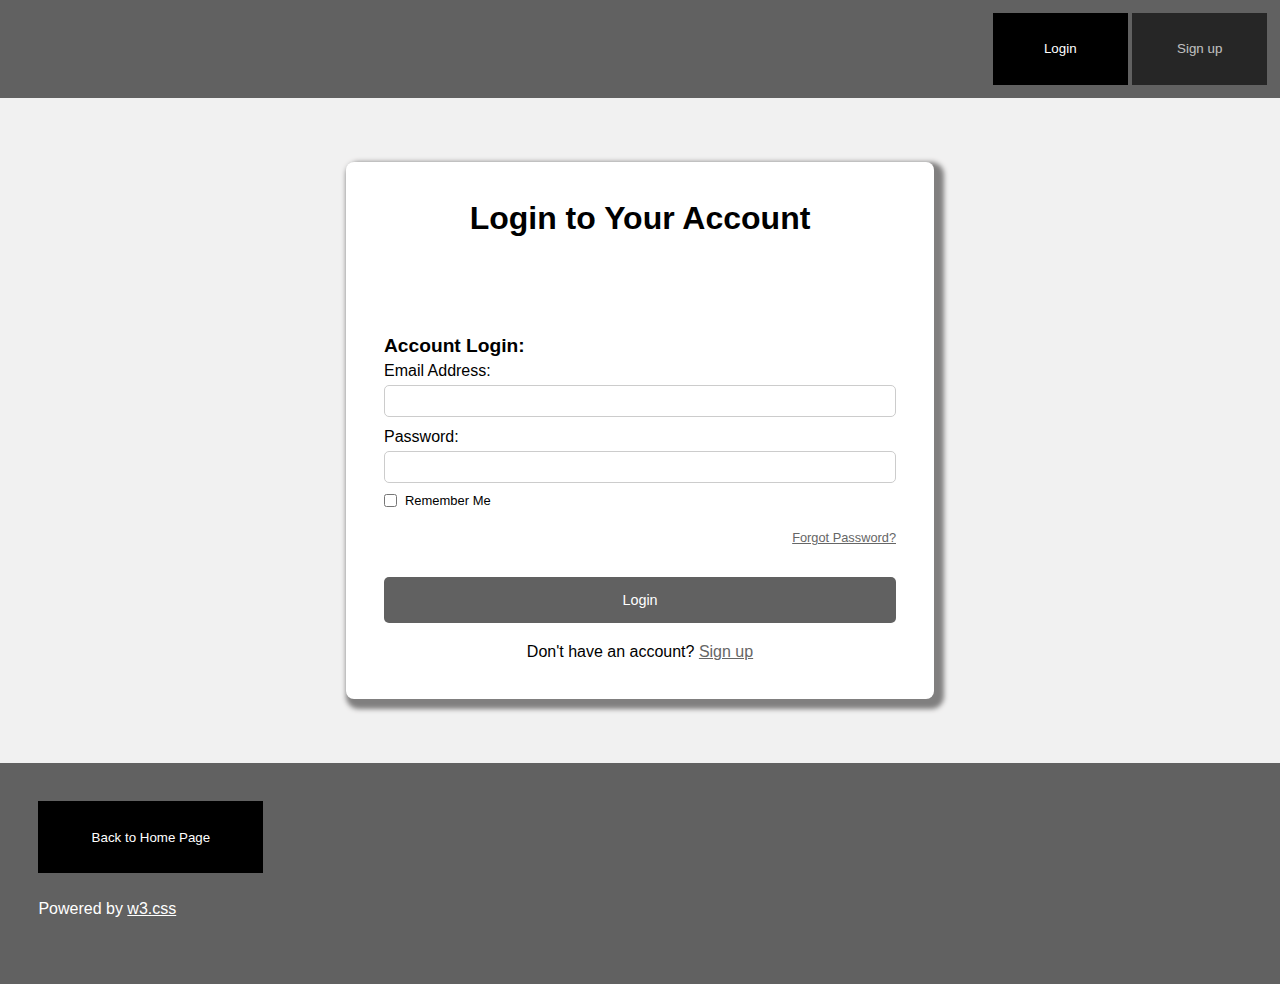
<file: login.html>
<!DOCTYPE html>
<html lang="en">
<head>
    <meta charset="UTF-8">
    <meta name="viewport" content="width=device-width, initial-scale=1.0">
    <title>My blog - login</title>
    <link rel="stylesheet" href="style.css">
</head>
<body>
    <nav>
        <div class="login-section">
            <a href="./login.html"><button class="login-btn">Login</button></a>
            <a href="./sign-up.html"><button class="sign-up-btn">Sign up</button></a>
        </div>
    </nav>


    <section class="form-container">
        <h2 class="form-title">Login to Your Account</h2>

        <form class="registration-form">

            <h3 class="form-subtitle">Account Login:</h3>

            <label for="email" class="form-label">Email Address:</label>
            <input type="email" id="email" name="email" class="form-input" required>

            <label for="password" class="form-label">Password:</label>
            <input type="password" id="password" name="password" class="form-input" required>

            <div class="form-checkbox">
                <input type="checkbox" id="remember" name="remember" class="form-checkbox">
                <label for="remember" class="form-checkbox">Remember Me</label>
            </div>

            <div style="text-align: right; margin-bottom: 20px;">
                <a href="" style="font-size: 0.8em; color: #666;">Forgot Password?</a>
            </div>

            <input type="submit" value="Login" class="form-submit">

            <p style="text-align: center; margin-top: 20px; font-size: 1em;">Don't have an account? <a
                    href="./sign-up.html" style="color: #666;">Sign up</a></p>

        </form>
    </section>

    <footer>
        <div>
            <a href="./index.html"><button class="home-page-btn">Back to Home Page</button></a>
            <div class="powered-by">
                <p>Powered by
                    <a href="https://www.w3schools.com/w3css/default.asp">w3.css</a>
                </p>
            </div>
</body>

</html>
</file>
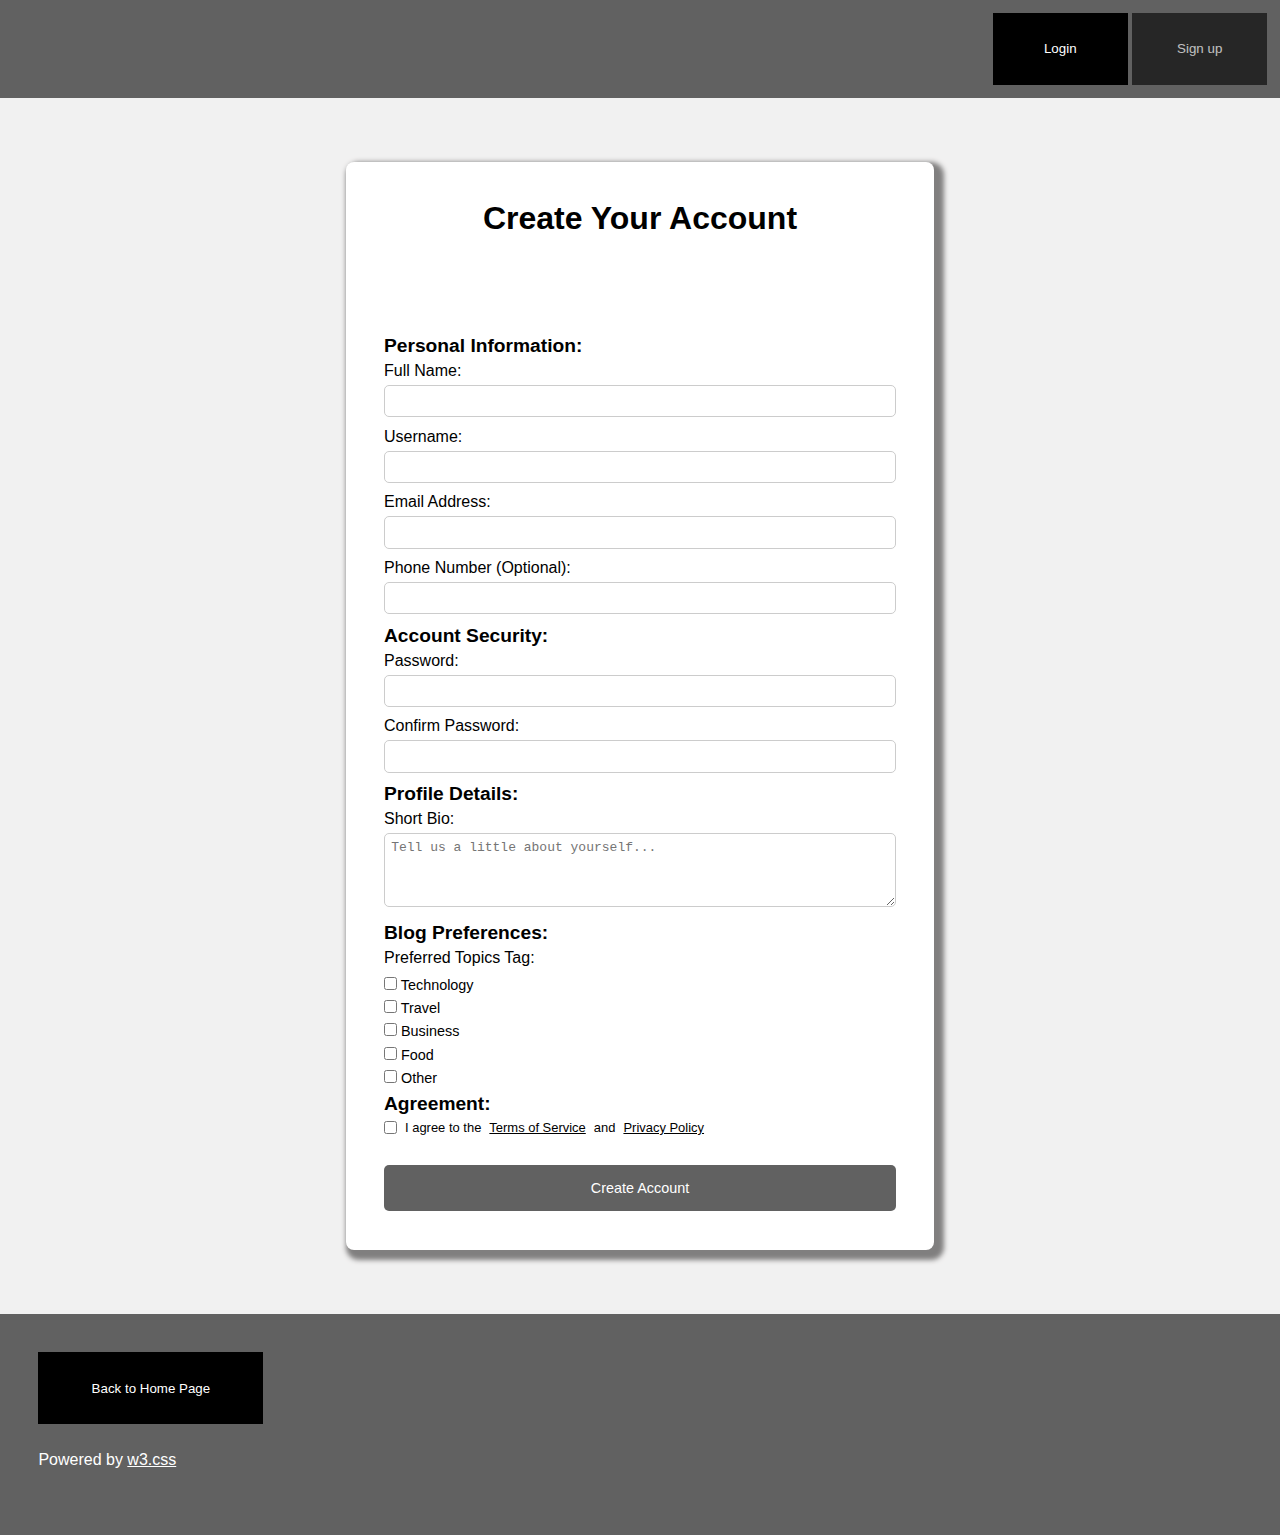
<file: sign-up.html>
<!DOCTYPE html>
<html lang="en">

<head>
    <meta charset="UTF-8">
    <meta name="viewport" content="width=device-width, initial-scale=1.0">
    <title>My blog - Sign up</title>
    <link rel="stylesheet" href="style.css">
</head>

<body>
    <nav>
        <div class="login-section">
            <a href="./login.html"><button class="login-btn">Login</button></a>
            <a href="./sign-up.html"><button class="sign-up-btn">Sign up</button></a>
        </div>
    </nav>
    <section class="form-container">
        <h2 class="form-title">Create Your Account</h2>

        <form class="registration-form">

            <h3 class="form-subtitle">Personal Information:</h3>

            <label for="full-name" class="form-label">Full Name:</label>
            <input type="text" id="full-name" name="full-name" class="form-input" required>

            <label for="username" class="form-label">Username:</label>
            <input type="text" id="username" name="username" class="form-input" required>

            <label for="email" class="form-label">Email Address:</label>
            <input type="email" id="email" name="email" class="form-input" required>

            <label for="phone" class="form-label">Phone Number (Optional):</label>
            <input type="tel" id="phone" name="phone" class="form-input">

            <h3 class="form-subtitle">Account Security:</h3>

            <label for="password" class="form-label">Password:</label>
            <input type="password" id="password" name="password" class="form-input" required>

            <label for="confirm-password" class="form-label">Confirm Password:</label>
            <input type="password" id="confirm-password" name="confirm-password" class="form-input" required>

            <h3 class="form-subtitle">Profile Details:</h3>

            <label for="bio" class="form-label">Short Bio:</label>
            <textarea id="bio" name="bio" class="form-textarea" rows="4"
                placeholder="Tell us a little about yourself..."></textarea>

            <h3 class="form-subtitle">Blog Preferences:</h3>

            <label class="form-label">Preferred Topics Tag:</label>
            <div class="form-checkbox-group">
                <input type="checkbox" id="tech" name="topics" value="Technology" class="form-checkbox-group">
                <label for="tech">Technology</label><br>
                <input type="checkbox" id="travel" name="topics" value="Travel" class="form-checkbox-group">
                <label for="travel">Travel</label><br>
                <input type="checkbox" id="business" name="topics" value="businees" class="form-checkbox-group">
                <label for="businees">Business</label><br>
                <input type="checkbox" id="food" name="topics" value="Food" class="form-checkbox-group">
                <label for="food">Food</label><br>
                <input type="checkbox" id="other" name="topics" value="Other" class="form-checkbox-group">
                <label for="other">Other</label>
            </div>

            <h3 class="form-subtitle">Agreement:</h3>

            <div class="form-checkbox">
                <input type="checkbox" id="terms" name="terms" class="form-checkbox" required>
                <label for="terms" class="form-checkbox">I agree to the <a href="">Terms of Service</a> and <a
                        href="">Privacy Policy</a></label>
            </div>

            <input type="submit" value="Create Account" class="form-submit">

        </form>
    </section>



    <footer>
        <div>
            <a href="./index.html"><button class="home-page-btn">Back to Home Page</button></a>
            <div class="powered-by">
                <p>Powered by
                    <a href="https://www.w3schools.com/w3css/default.asp">w3.css</a>
                </p>
            </div>

    </footer>
</body>

</html>
</file>
<file: style.css>
* {
    margin: 0%;
    padding: 0%;
}

body {
    background-color: #f1f1f1;
    font-family: "Raleway", sans-serif;

}

nav {
    background-color: #616161;
    padding: 1%;
    display: flex;
    flex-direction: column;
    justify-content: space-around;
    align-items: end;
}


.login-btn {
    color: #fff !important;
    background-color: #000 !important;
    border: none;
    height: 8vh;
    width: 15vh;
}

.login-btn:hover {
    color: #000 !important;
    border: none;
    background-color: #dcd9d9 !important;
    text-align: center;
    cursor: pointer;
    height: 8vh;
    width: 15vh;
}

.sign-up-btn {

    color: #fff !important;
    background-color: #000 !important;
    opacity: 0.6;
    border: none;
    height: 8vh;
    width: 15vh;

}

.sign-up-btn:hover {

    color: #000 !important;
    background-color: #ccc !important;
    cursor: pointer;
    opacity: 0.3;
    border: none;
    height: 8vh;
    width: 15vh;
}

/* header css start */

.header-section {
    height: 30vh;
    display: flex;
    flex-direction: column;
    justify-content: center;

}

.header {
    text-align: center;
    height: 20vh;
    display: flex;
    flex-direction: column;
    gap: 10px;
    padding: 3vh;


}

.blog-title {
    font-size: 3rem;
}

.author-name {
    background-color: black;
    color: white;
}
/* header end */

@media only screen and (max-width: 600px) {
/* article start */

.contant {
    /* border: 1px solid red; */
    width: 100vw;
    height: 336vh; /*-----------------------------------------------------edit*/
    display: flex;
    flex-direction: column;
    align-items: center;
}


.container {
    /* border: 1px solid rgb(255, 0, 204); */
    display: flex;
    flex-direction: column;
    gap: 1%; /*****edit--------------***/
    width: 90vw;
    height: 500vh;

}

.item1 {
    /* background-color: blue; */
    height: 90vh; /*-----------------------------------------------------edit*/
    grid-row: 1/3;
    text-align: center;
    display: flex;
    flex-direction: column;
    align-items: center;
    width: 100%;
    box-shadow: 5px 5px 5px 5px rgb(128, 127, 127);

}

.story {
    /* border: 5px solid rgb(234, 255, 0); */
    height: 90vh; /*-----------------------------------------------------edit*/
    display: flex;
    flex-direction: column;
    justify-content: space-around;
    align-items: start;
    text-align: justify;
    width: 95%;
}

.more-info {
    /* border: 5px solid rgb(255, 0, 204); */
    height: 15vh; /*-----------------------------------------------------edit*/
    width: 90%; 
    display: flex;
    justify-content: space-evenly; /*-----------------------------------------------------edit*/
    align-items: center;
}

.Comments {
    display: flex;
    align-items: center;
    justify-content: space-between;
    gap: 5px;
    width: 20%;
    /* border: 5px solid rgb(93, 0, 255); */
}

.Comments button {
    background-color: black;
    color: white;
    width: 20%;
}

.more-info input {
    height: 70%;
    width: 35%; /*-----------------------------------------------------edit*/


}


.item2 {
    box-shadow: 5px 5px 5px 5px rgb(128, 127, 127);
    height: 47vh; /*-----------------------------------------------------edit*/
    width: 100%;
}

.name {
    /* border: 5px solid rgb(234, 255, 0);  */
    height: 30vh;  /*-----------------------------------------------------edit*/
    display: flex;
    flex-direction: column;
    justify-content: space-around;
    align-items: start;
    text-align: justify;
    width: 90%; 
}


.name {
    /* border: 5px solid rgb(234, 255, 0);  */
    height: 15vh;
    display: flex;
    flex-direction: column;
    justify-content: space-around;
    align-items: start;
    text-align: justify;
    width: 80%;
}


.item3 {
    box-shadow: 5px 5px 5px 5px rgb(128, 127, 127);
    height: 50vh;
}

.Popular-header {
    height: 8vh;
    background-color: #dcd9d9;
}

.Posts {
    display: flex;
    /* border: 5px solid rgb(93, 0, 255); */
    align-items: center;
    justify-content: space-around;
    height: 10vh;
}

.post-title {
    /* border: 5px solid rgb(93, 0, 255); */
    display: flex;
    flex-direction: column;
    width: 70%;
}

.item3 img {
    width: 10%;
}

.item4 {
    height: 80vh;
    text-align: center;
    display: flex;
    flex-direction: column;
    align-items: center;
    width: 100%;
    box-shadow: 5px 5px 5px 5px rgb(128, 127, 127);

}

.item5 {
    box-shadow: 5px 5px 5px 5px rgb(128, 127, 127);
}

.tag-title {
    height: 8vh;
    background-color: #dcd9d9;
}

.list-tag p {
    display: block;
}

.list-tag span {
    display: inline-block;
    padding: 1%;
    background-color: #dcd9d9;
    border-radius: 1px;
    margin: 1%;
}

p .black {
    background-color: #2a2929;
    color: white;
}

/* start of footer */
footer {
    background-color: #616161;
    width: 100%;
    padding: 3%;
    display: flex;
    flex-direction: column;
    justify-content: space-around;
    align-items: start;
    text-align: justify;
    width: 95%;
    


}


.next-btn {
    color: #fff !important;
    background-color: #000 !important;
    border: none;
    height: 8vh;
    width: 15vh;
}

.next-btn:hover {
    color: #000 !important;
    border: none;
    background-color: #dcd9d9 !important;
    text-align: center;
    cursor: pointer;
    height: 8vh;
    width: 15vh;
}

.previous-btn {

    color: #fff !important;
    background-color: #000 !important;
    opacity: 0.3;
    border: none;
    height: 8vh;
    width: 15vh;

}

.previous-btn:hover {

    color: #000 !important;
    background-color: #ccc !important;
    cursor: not-allowed;
    opacity: 0.3;
    border: none;
    height: 8vh;
    width: 15vh;
}

footer p {

    color: white;

}

.powered-by {
    height: 8vh;
    display: flex;
    justify-content: space-between;
    align-items: center;
}

footer a {
    color: white;
}

/* artical end*/


/*start of sign-up page*/

.form-container {
    max-width: 70%;
    background-color: #fff;
    margin: 5% auto;
    padding: 3%;
    border-radius: 8px;
    box-shadow: 5px 5px 5px 5px rgb(128, 127, 127);
}

.form-title {
    text-align: center;
    font-size: 2rem;
    height: 15vh;
}

.form-subtitle {
    font-size: 1.2em;
    padding-bottom: 1%;
}

.form-label {
    margin-top: 2%;
    font-size: 1em;
}

.form-input,
.form-textarea {
    width: 100%;
    padding: 1.2%;
    margin-top: 1%;
    margin-bottom: 2%;
    border: 1px solid #ccc;
    border-radius: 5px;
    box-sizing: border-box;
    font-size: 1em;
}


.form-checkbox-group {
    margin-top: 1%;
    margin-bottom: 1%;
    font-size: 0.9em;

}


.form-checkbox {
    display: flex;
    align-items: center;
    gap: 8px;
    margin-bottom: 10px;
    font-size: 0.9em;

}

.form-submit {
    width: 100%;
    background-color: #616161;
    color: white;
    padding: 15px;
    font-size: 0.9em;
    border: none;
    border-radius: 5px;
    cursor: pointer;
    margin-top: 2%;
}

.form-submit:hover {
    color: #000 !important;
    background-color: #ccc !important;
    cursor: pointer;
}

.form-checkbox a {
    color: black;
}

.home-page-btn {
    color: #fff !important;
    background-color: #000 !important;
    border: none;
    height: 8vh;
    width: 25vh;
}


.home-page-btn:hover {

    color: #000 !important;
    background-color: #ccc !important;
    cursor: pointer;
    opacity: 0.3;
    border: none;
    height: 8vh;
    width: 25vh;
}

/*end of sign-up page*/

/*start of login page*/


/*End of login page*/

}

@media only screen  and (max-width: 768px){
    /* article start */
    
    .contant {
        /* border: 1px solid red; */
        width: 100vw;
        height: 290vh; /*-----------------------------------------------------edit*/
        display: flex;
        flex-direction: column;
        align-items: center;
    }
    
    
    .container {
        /* border: 1px solid rgb(255, 0, 204); */
        display: flex;
        flex-direction: column;
        gap: 1%; /*****edit--------------***/
        width: 90vw;
        height: 500vh;
    
    }
    
    .item1 {
        /* background-color: blue; */
        height: 80vh; /*-----------------------------------------------------edit*/
        grid-row: 1/3;
        text-align: center;
        display: flex;
        flex-direction: column;
        align-items: center;
        width: 100%;
        box-shadow: 5px 5px 5px 5px rgb(128, 127, 127);
    
    }
    
    .story {
        /* border: 5px solid rgb(234, 255, 0); */
        height: 30vh; /*-----------------------------------------------------edit*/
        display: flex;
        flex-direction: column;
        justify-content: space-around;
        align-items: start;
        text-align: justify;
        width: 95%;
    }
    
    .more-info {
        /* border: 5px solid rgb(255, 0, 204); */
        height: 15vh; /*-----------------------------------------------------edit*/
        width: 90%; 
        display: flex;
        justify-content: space-evenly; /*-----------------------------------------------------edit*/
        align-items: center;
    }
    
    .Comments {
        display: flex;
        align-items: center;
        justify-content: space-between;
        gap: 5px;
        width: 20%;
        /* border: 5px solid rgb(93, 0, 255); */
    }
    
    .Comments button {
        background-color: black;
        color: white;
        width: 20%;
    }
    
    .more-info input {
        height: 70%;
        width: 35%; /*-----------------------------------------------------edit*/
    
    
    }
    
    
    .item2 {
        box-shadow: 5px 5px 5px 5px rgb(128, 127, 127);
        height: 45vh; /*-----------------------------------------------------edit*/
        width: 100%;
    }
    
    .name {
        /* border: 5px solid rgb(234, 255, 0);  */
        height: 30vh;  /*-----------------------------------------------------edit*/
        display: flex;
        flex-direction: column;
        justify-content: space-around;
        align-items: start;
        text-align: justify;
        width: 90%; 
    }
    
    
    .name {
        /* border: 5px solid rgb(234, 255, 0);  */
        height: 15vh;
        display: flex;
        flex-direction: column;
        justify-content: space-around;
        align-items: start;
        text-align: justify;
        width: 80%;
    }
    
    
    .item3 {
        box-shadow: 5px 5px 5px 5px rgb(128, 127, 127);
        height: 50vh;
    }
    
    .Popular-header {
        height: 8vh;
        background-color: #dcd9d9;
    }
    
    .Posts {
        display: flex;
        /* border: 5px solid rgb(93, 0, 255); */
        align-items: center;
        justify-content: space-around;
        height: 10vh;
    }
    
    .post-title {
        /* border: 5px solid rgb(93, 0, 255); */
        display: flex;
        flex-direction: column;
        width: 70%;
    }
    
    .item3 img {
        width: 10%;
    }
    
    .item4 {
        height: 65vh;
        text-align: center;
        display: flex;
        flex-direction: column;
        align-items: center;
        width: 100%;
        box-shadow: 5px 5px 5px 5px rgb(128, 127, 127);
    
    }
    
    .item5 {
        box-shadow: 5px 5px 5px 5px rgb(128, 127, 127);
    }
    
    .tag-title {
        height: 8vh;
        background-color: #dcd9d9;
    }
    
    .list-tag p {
        display: block;
    }
    
    .list-tag span {
        display: inline-block;
        padding: 1%;
        background-color: #dcd9d9;
        border-radius: 1px;
        margin: 1%;
    }
    
    p .black {
        background-color: #2a2929;
        color: white;
    }
    
    /* start of footer */
    footer {
        background-color: #616161;
        width: 100%;
        padding: 3%;
        display: flex;
        flex-direction: column;
        justify-content: space-around;
        align-items: start;
        text-align: justify;
        width: 95%;
        
    
    
    }
    
    
    .next-btn {
        color: #fff !important;
        background-color: #000 !important;
        border: none;
        height: 8vh;
        width: 15vh;
    }
    
    .next-btn:hover {
        color: #000 !important;
        border: none;
        background-color: #dcd9d9 !important;
        text-align: center;
        cursor: pointer;
        height: 8vh;
        width: 15vh;
    }
    
    .previous-btn {
    
        color: #fff !important;
        background-color: #000 !important;
        opacity: 0.3;
        border: none;
        height: 8vh;
        width: 15vh;
    
    }
    
    .previous-btn:hover {
    
        color: #000 !important;
        background-color: #ccc !important;
        cursor: not-allowed;
        opacity: 0.3;
        border: none;
        height: 8vh;
        width: 15vh;
    }
    
    footer p {
    
        color: white;
    
    }
    
    .powered-by {
        height: 8vh;
        display: flex;
        justify-content: space-between;
        align-items: center;
    }
    
    footer a {
        color: white;
    }
    
    /* artical end*/
    
    
    /*start of sign-up page*/
    
    .form-container {
        max-width: 70%;
        background-color: #fff;
        margin: 5% auto;
        padding: 3%;
        border-radius: 8px;
        box-shadow: 5px 5px 5px 5px rgb(128, 127, 127);
    }
    
    .form-title {
        text-align: center;
        font-size: 2rem;
        height: 15vh;
    }
    
    .form-subtitle {
        font-size: 1.2em;
        padding-bottom: 1%;
    }
    
    .form-label {
        margin-top: 2%;
        font-size: 1em;
    }
    
    .form-input,
    .form-textarea {
        width: 100%;
        padding: 1.2%;
        margin-top: 1%;
        margin-bottom: 2%;
        border: 1px solid #ccc;
        border-radius: 5px;
        box-sizing: border-box;
        font-size: 1em;
    }
    
    
    .form-checkbox-group {
        margin-top: 1%;
        margin-bottom: 1%;
        font-size: 0.9em;
    
    }
    
    
    .form-checkbox {
        display: flex;
        align-items: center;
        gap: 8px;
        margin-bottom: 10px;
        font-size: 0.9em;
    
    }
    
    .form-submit {
        width: 100%;
        background-color: #616161;
        color: white;
        padding: 15px;
        font-size: 0.9em;
        border: none;
        border-radius: 5px;
        cursor: pointer;
        margin-top: 2%;
    }
    
    .form-submit:hover {
        color: #000 !important;
        background-color: #ccc !important;
        cursor: pointer;
    }
    
    .form-checkbox a {
        color: black;
    }
    
    .home-page-btn {
        color: #fff !important;
        background-color: #000 !important;
        border: none;
        height: 8vh;
        width: 25vh;
    }
    
    
    .home-page-btn:hover {
    
        color: #000 !important;
        background-color: #ccc !important;
        cursor: pointer;
        opacity: 0.3;
        border: none;
        height: 8vh;
        width: 25vh;
    }
    
    /*end of sign-up page*/
    
    /*start of login page*/
    
    
    /*End of login page*/
    
    }

@media only screen and (min-width: 768px) and (max-width: 992px) {

/* article start */

.contant {
    /* border: 1px solid red; */
    width: 100vw;
    height: 225vh; /*-----------------------------------------------------edit*/
    display: flex;
    flex-direction: column;
    align-items: center;
}


.container {
    /* border: 1px solid rgb(255, 0, 204); */
    display: grid;
    grid-template-columns:2fr 1fr;  /*-----------------------------------------------------edit*/
    gap: 3%; /*****edit--------------***/
    width: 90vw;
    height: 215vh;

}

.item1 {
    /* background-color: blue; */
    height: 90vh; /*-----------------------------------------------------edit*/
    grid-row: 1/3;
    grid-column: 1/2;
    text-align: center;
    display: flex;
    flex-direction: column;
    align-items: center;
    width: 100%;
    box-shadow: 5px 5px 5px 5px rgb(128, 127, 127);

}

.story {
    /* border: 5px solid rgb(234, 255, 0); */
    height: 90vh; /*-----------------------------------------------------edit*/
    display: flex;
    flex-direction: column;
    justify-content: space-around;
    align-items: start;
    text-align: justify;
    width: 95%;
}

.more-info {
    /* border: 5px solid rgb(255, 0, 204); */
    height: 20vh; /*-----------------------------------------------------edit*/
    width: 90%; 
    display: flex;
    justify-content: space-evenly; /*-----------------------------------------------------edit*/
    align-items: center;
}

.Comments {
    display: flex;
    align-items: center;
    justify-content: space-between;
    gap: 5px;
    width: 20%;
    /* border: 5px solid rgb(93, 0, 255); */
}

.Comments button {
    background-color: black;
    color: white;
    width: 20%;
}

.more-info input {
    height: 75%;
    width: 30%; /*-----------------------------------------------------edit*/


}


.item2 {
    box-shadow: 5px 5px 5px 5px rgb(128, 127, 127);
    height: 50vh; /*-----------------------------------------------------edit*/
    width: 100%;
    grid-row: 1/2;
    grid-column: 2/3;
}



.name {
    /* border: 5px solid rgb(234, 255, 0);  */
    height: 15vh;
    display: flex;
    flex-direction: column;
    justify-content: space-around;
    align-items: start;
    width: 80%;
}


.item3 {
    box-shadow: 5px 5px 5px 5px rgb(128, 127, 127);
    height: 50vh;
    grid-row: 2/3;
    grid-column: 2/3;
}

.Popular-header {
    height: 8vh;
    background-color: #dcd9d9;
}

.Posts {
    display: flex;
    /* border: 5px solid rgb(93, 0, 255); */
    align-items: center;
    justify-content: space-around;
    height: 10vh;
}

.post-title {
    /* border: 5px solid rgb(93, 0, 255); */
    display: flex;
    flex-direction: column;
    width: 70%;
}

.item3 img {
    width: 15%;
}

.item4 {
    grid-row: 3 / 6;
    height: 80vh;
    text-align: center;
    display: flex;
    flex-direction: column;
    align-items: center;
    width: 100%;
    box-shadow: 5px 5px 5px 5px rgb(128, 127, 127);
}

.item5 {
    box-shadow: 5px 5px 5px 5px rgb(128, 127, 127);
    grid-row: 3/4;
    grid-column: 2/3;
}

.tag-title {
    height: 8vh;
    background-color: #dcd9d9;
}

.list-tag p {
    display: block;
}

.list-tag span {
    display: inline-block;
    padding: 1%;
    background-color: #dcd9d9;
    border-radius: 1px;
    margin: 1%;
}

p .black {
    background-color: #2a2929;
    color: white;
}

/* start of footer */
footer {
    background-color: #616161;
    width: 100%;
    padding: 3%;
    display: flex;
    flex-direction: column;
    justify-content: space-around;
    align-items: start;
    text-align: justify;
    width: 95%;
    


}


.next-btn {
    color: #fff !important;
    background-color: #000 !important;
    border: none;
    height: 8vh;
    width: 15vh;
}

.next-btn:hover {
    color: #000 !important;
    border: none;
    background-color: #dcd9d9 !important;
    text-align: center;
    cursor: pointer;
    height: 8vh;
    width: 15vh;
}

.previous-btn {

    color: #fff !important;
    background-color: #000 !important;
    opacity: 0.3;
    border: none;
    height: 8vh;
    width: 15vh;

}

.previous-btn:hover {

    color: #000 !important;
    background-color: #ccc !important;
    cursor: not-allowed;
    opacity: 0.3;
    border: none;
    height: 8vh;
    width: 15vh;
}

footer p {

    color: white;

}

.powered-by {
    height: 8vh;
    display: flex;
    justify-content: space-between;
    align-items: center;
}

footer a {
    color: white;
}

/* artical end*/


/*start of sign-up page*/

.form-container {
    max-width: 70%;
    background-color: #fff;
    margin: 5% auto;
    padding: 3%;
    border-radius: 8px;
    box-shadow: 5px 5px 5px 5px rgb(128, 127, 127);
}

.form-title {
    text-align: center;
    font-size: 2rem;
    height: 15vh;
}

.form-subtitle {
    font-size: 1.2em;
    padding-bottom: 1%;
}

.form-label {
    margin-top: 2%;
    font-size: 1em;
}

.form-input,
.form-textarea {
    width: 100%;
    padding: 1.2%;
    margin-top: 1%;
    margin-bottom: 2%;
    border: 1px solid #ccc;
    border-radius: 5px;
    box-sizing: border-box;
    font-size: 1em;
}


.form-checkbox-group {
    margin-top: 1%;
    margin-bottom: 1%;
    font-size: 0.9em;

}


.form-checkbox {
    display: flex;
    align-items: center;
    gap: 8px;
    margin-bottom: 10px;
    font-size: 0.9em;

}

.form-submit {
    width: 100%;
    background-color: #616161;
    color: white;
    padding: 15px;
    font-size: 0.9em;
    border: none;
    border-radius: 5px;
    cursor: pointer;
    margin-top: 2%;
}

.form-submit:hover {
    color: #000 !important;
    background-color: #ccc !important;
    cursor: pointer;
}

.form-checkbox a {
    color: black;
}

.home-page-btn {
    color: #fff !important;
    background-color: #000 !important;
    border: none;
    height: 8vh;
    width: 25vh;
}


.home-page-btn:hover {

    color: #000 !important;
    background-color: #ccc !important;
    cursor: pointer;
    opacity: 0.3;
    border: none;
    height: 8vh;
    width: 25vh;
}

/*end of sign-up page*/

/*start of login page*/


/*End of login page*/

}

@media only screen and (min-width: 992px) {
/* article start */

.contant {
    /* border: 1px solid red; */
    width: 100vw;
    height: 225vh; /*-----------------------------------------------------edit*/
    display: flex;
    flex-direction: column;
    align-items: center;
}


.container {
    /* border: 1px solid rgb(255, 0, 204); */
    display: grid;
    grid-template-columns:2fr 1fr;  /*-----------------------------------------------------edit*/
    gap: 3%; /*****edit--------------***/
    width: 90vw;
    height: 215vh;

}

.item1 {
    /* background-color: blue; */
    height: 90vh; /*-----------------------------------------------------edit*/
    grid-row: 1/3;
    grid-column: 1/2;
    text-align: center;
    display: flex;
    flex-direction: column;
    align-items: center;
    width: 100%;
    box-shadow: 5px 5px 5px 5px rgb(128, 127, 127);

}

.story {
    /* border: 5px solid rgb(234, 255, 0); */
    height: 90vh; /*-----------------------------------------------------edit*/
    display: flex;
    flex-direction: column;
    justify-content: space-around;
    align-items: start;
    text-align: justify;
    width: 95%;
}

.more-info {
    /* border: 5px solid rgb(255, 0, 204); */
    height: 20vh; /*-----------------------------------------------------edit*/
    width: 90%; 
    display: flex;
    justify-content: space-evenly; /*-----------------------------------------------------edit*/
    align-items: center;
}

.Comments {
    display: flex;
    align-items: center;
    justify-content: space-between;
    gap: 5px;
    width: 20%;
    /* border: 5px solid rgb(93, 0, 255); */
}

.Comments button {
    background-color: black;
    color: white;
    width: 15%;
}

.more-info input {
    height: 80%;
    width: 25%; /*-----------------------------------------------------edit*/


}


.item2 {
    box-shadow: 5px 5px 5px 5px rgb(128, 127, 127);
    height: 50vh; /*-----------------------------------------------------edit*/
    width: 100%;
    grid-row: 1/2;
    grid-column: 2/3;
}
.name {
    /* border: 5px solid rgb(234, 255, 0);  */
    height: 30vh;  /*-----------------------------------------------------edit*/
    display: flex;
    flex-direction: column;
    justify-content: space-around;
    align-items: start;
    text-align: justify;
    width: 90%; 
}


.name {
    /* border: 5px solid rgb(234, 255, 0);  */
    height: 15vh;
    display: flex;
    flex-direction: column;
    justify-content: space-around;
    align-items: start;
    width: 80%;
}


.item3 {
    box-shadow: 5px 5px 5px 5px rgb(128, 127, 127);
    height: 50vh;
    grid-row: 2/3;
    grid-column: 2/3;
}

.Popular-header {
    height: 8vh;
    background-color: #dcd9d9;
}

.Posts {
    display: flex;
    /* border: 5px solid rgb(93, 0, 255); */
    align-items: center;
    justify-content: space-around;
    height: 10vh;
}

.post-title {
    /* border: 5px solid rgb(93, 0, 255); */
    display: flex;
    flex-direction: column;
    width: 70%;
}

.item3 img {
    width: 15%;
}

.item4 {
    grid-row: 3 / 6;
    height: 80vh;
    text-align: center;
    display: flex;
    flex-direction: column;
    align-items: center;
    width: 100%;
    box-shadow: 5px 5px 5px 5px rgb(128, 127, 127);
}

.item5 {
    box-shadow: 5px 5px 5px 5px rgb(128, 127, 127);
    grid-row: 3/4;
    grid-column: 2/3;
}

.tag-title {
    height: 8vh;
    background-color: #dcd9d9;
}

.list-tag p {
    display: block;
}

.list-tag span {
    display: inline-block;
    padding: 1%;
    background-color: #dcd9d9;
    border-radius: 1px;
    margin: 1%;
}

p .black {
    background-color: #2a2929;
    color: white;
}

/* start of footer */
footer {
    background-color: #616161;
    width: 100%;
    padding: 3%;
    display: flex;
    flex-direction: column;
    justify-content: space-around;
    align-items: start;
    text-align: justify;
    width: 95%;
    


}

.next-btn {
    color: #fff !important;
    background-color: #000 !important;
    border: none;
    height: 8vh;
    width: 15vh;
}

.next-btn:hover {
    color: #000 !important;
    border: none;
    background-color: #dcd9d9 !important;
    text-align: center;
    cursor: pointer;
    height: 8vh;
    width: 15vh;
}

.previous-btn {

    color: #fff !important;
    background-color: #000 !important;
    opacity: 0.3;
    border: none;
    height: 8vh;
    width: 15vh;

}

.previous-btn:hover {

    color: #000 !important;
    background-color: #ccc !important;
    cursor: not-allowed;
    opacity: 0.3;
    border: none;
    height: 8vh;
    width: 15vh;
}

footer p {

    color: white;

}

.powered-by {
    height: 8vh;
    display: flex;
    justify-content: space-between;
    align-items: center;
}

footer a {
    color: white;
}

/* artical end*/


/*start of sign-up page*/

.form-container {
    max-width: 40%;
    background-color: #fff;
    margin: 5% auto;
    padding: 3%;
    border-radius: 8px;
    box-shadow: 5px 5px 5px 5px rgb(128, 127, 127);
}

.form-title {
    text-align: center;
    font-size: 2rem;
    height: 15vh;
}

.form-subtitle {
    font-size: 1.2em;
    padding-bottom: 1%;
}

.form-label {
    margin-top: 2%;
    font-size: 1em;
}

.form-input,
.form-textarea {
    width: 100%;
    padding: 1.2%;
    margin-top: 1%;
    margin-bottom: 2%;
    border: 1px solid #ccc;
    border-radius: 5px;
    box-sizing: border-box;
    font-size: 1em;
}


.form-checkbox-group {
    margin-top: 1%;
    margin-bottom: 1%;
    font-size: 0.9em;

}


.form-checkbox {
    display: flex;
    align-items: center;
    gap: 8px;
    margin-bottom: 10px;
    font-size: 0.9em;

}

.form-submit {
    width: 100%;
    background-color: #616161;
    color: white;
    padding: 15px;
    font-size: 0.9em;
    border: none;
    border-radius: 5px;
    cursor: pointer;
    margin-top: 2%;
}

.form-submit:hover {
    color: #000 !important;
    background-color: #ccc !important;
    cursor: pointer;
}

.form-checkbox a {
    color: black;
}

.home-page-btn {
    color: #fff !important;
    background-color: #000 !important;
    border: none;
    height: 8vh;
    width: 25vh;
}


.home-page-btn:hover {

    color: #000 !important;
    background-color: #ccc !important;
    cursor: pointer;
    opacity: 0.3;
    border: none;
    height: 8vh;
    width: 25vh;
}

}
@media only screen and (min-width: 768px) and (max-width: 992px) {

    /* article start */
    
    .contant {
        /* border: 1px solid red; */
        width: 100vw;
        height: 225vh; /*-----------------------------------------------------edit*/
        display: flex;
        flex-direction: column;
        align-items: center;
    }
    
    
    .container {
        /* border: 1px solid rgb(255, 0, 204); */
        display: grid;
        grid-template-columns:2fr 1fr;  /*-----------------------------------------------------edit*/
        gap: 3%; /*****edit--------------***/
        width: 90vw;
        height: 215vh;
    
    }
    
    .item1 {
        /* background-color: blue; */
        height: 90vh; /*-----------------------------------------------------edit*/
        grid-row: 1/3;
        grid-column: 1/2;
        text-align: center;
        display: flex;
        flex-direction: column;
        align-items: center;
        width: 100%;
        box-shadow: 5px 5px 5px 5px rgb(128, 127, 127);
    
    }
    
    .story {
        /* border: 5px solid rgb(234, 255, 0); */
        height: 90vh; /*-----------------------------------------------------edit*/
        display: flex;
        flex-direction: column;
        justify-content: space-around;
        align-items: start;
        text-align: justify;
        width: 95%;
    }
    
    .more-info {
        /* border: 5px solid rgb(255, 0, 204); */
        height: 20vh; /*-----------------------------------------------------edit*/
        width: 90%; 
        display: flex;
        justify-content: space-evenly; /*-----------------------------------------------------edit*/
        align-items: center;
    }
    
    .Comments {
        display: flex;
        align-items: center;
        justify-content: space-between;
        gap: 5px;
        width: 20%;
        /* border: 5px solid rgb(93, 0, 255); */
    }
    
    .Comments button {
        background-color: black;
        color: white;
        width: 20%;
    }
    
    .more-info input {
        height: 75%;
        width: 30%; /*-----------------------------------------------------edit*/
    
    
    }
    
    
    .item2 {
        box-shadow: 5px 5px 5px 5px rgb(128, 127, 127);
        height: 50vh; /*-----------------------------------------------------edit*/
        width: 100%;
        grid-row: 1/2;
        grid-column: 2/3;
    }
    
    
    
    .name {
        /* border: 5px solid rgb(234, 255, 0);  */
        height: 15vh;
        display: flex;
        flex-direction: column;
        justify-content: space-around;
        align-items: start;
        width: 80%;
    }
    
    
    .item3 {
        box-shadow: 5px 5px 5px 5px rgb(128, 127, 127);
        height: 50vh;
        grid-row: 2/3;
        grid-column: 2/3;
    }
    
    .Popular-header {
        height: 8vh;
        background-color: #dcd9d9;
    }
    
    .Posts {
        display: flex;
        /* border: 5px solid rgb(93, 0, 255); */
        align-items: center;
        justify-content: space-around;
        height: 10vh;
    }
    
    .post-title {
        /* border: 5px solid rgb(93, 0, 255); */
        display: flex;
        flex-direction: column;
        width: 70%;
    }
    
    .item3 img {
        width: 15%;
    }
    
    .item4 {
        grid-row: 3 / 6;
        height: 80vh;
        text-align: center;
        display: flex;
        flex-direction: column;
        align-items: center;
        width: 100%;
        box-shadow: 5px 5px 5px 5px rgb(128, 127, 127);
    }
    
    .item5 {
        box-shadow: 5px 5px 5px 5px rgb(128, 127, 127);
        grid-row: 3/4;
        grid-column: 2/3;
    }
    
    .tag-title {
        height: 8vh;
        background-color: #dcd9d9;
    }
    
    .list-tag p {
        display: block;
    }
    
    .list-tag span {
        display: inline-block;
        padding: 1%;
        background-color: #dcd9d9;
        border-radius: 1px;
        margin: 1%;
    }
    
    p .black {
        background-color: #2a2929;
        color: white;
    }
    
    /* start of footer */
    footer {
        background-color: #616161;
        width: 100%;
        padding: 3%;
        display: flex;
        flex-direction: column;
        justify-content: space-around;
        align-items: start;
        text-align: justify;
        width: 95%;
        
    
    
    }
    
    
    .next-btn {
        color: #fff !important;
        background-color: #000 !important;
        border: none;
        height: 8vh;
        width: 15vh;
    }
    
    .next-btn:hover {
        color: #000 !important;
        border: none;
        background-color: #dcd9d9 !important;
        text-align: center;
        cursor: pointer;
        height: 8vh;
        width: 15vh;
    }
    
    .previous-btn {
    
        color: #fff !important;
        background-color: #000 !important;
        opacity: 0.3;
        border: none;
        height: 8vh;
        width: 15vh;
    
    }
    
    .previous-btn:hover {
    
        color: #000 !important;
        background-color: #ccc !important;
        cursor: not-allowed;
        opacity: 0.3;
        border: none;
        height: 8vh;
        width: 15vh;
    }
    
    footer p {
    
        color: white;
    
    }
    
    .powered-by {
        height: 8vh;
        display: flex;
        justify-content: space-between;
        align-items: center;
    }
    
    footer a {
        color: white;
    }
    
    /* artical end*/
    
    
    /*start of sign-up page*/
    
    .form-container {
        max-width: 70%;
        background-color: #fff;
        margin: 5% auto;
        padding: 3%;
        border-radius: 8px;
        box-shadow: 5px 5px 5px 5px rgb(128, 127, 127);
    }
    
    .form-title {
        text-align: center;
        font-size: 2rem;
        height: 15vh;
    }
    
    .form-subtitle {
        font-size: 1.2em;
        padding-bottom: 1%;
    }
    
    .form-label {
        margin-top: 2%;
        font-size: 1em;
    }
    
    .form-input,
    .form-textarea {
        width: 100%;
        padding: 1.2%;
        margin-top: 1%;
        margin-bottom: 2%;
        border: 1px solid #ccc;
        border-radius: 5px;
        box-sizing: border-box;
        font-size: 1em;
    }
    
    
    .form-checkbox-group {
        margin-top: 1%;
        margin-bottom: 1%;
        font-size: 0.9em;
    
    }
    
    
    .form-checkbox {
        display: flex;
        align-items: center;
        gap: 8px;
        margin-bottom: 10px;
        font-size: 0.9em;
    
    }
    
    .form-submit {
        width: 100%;
        background-color: #616161;
        color: white;
        padding: 15px;
        font-size: 0.9em;
        border: none;
        border-radius: 5px;
        cursor: pointer;
        margin-top: 2%;
    }
    
    .form-submit:hover {
        color: #000 !important;
        background-color: #ccc !important;
        cursor: pointer;
    }
    
    .form-checkbox a {
        color: black;
    }
    
    .home-page-btn {
        color: #fff !important;
        background-color: #000 !important;
        border: none;
        height: 8vh;
        width: 25vh;
    }
    
    
    .home-page-btn:hover {
    
        color: #000 !important;
        background-color: #ccc !important;
        cursor: pointer;
        opacity: 0.3;
        border: none;
        height: 8vh;
        width: 25vh;
    }
    
    /*end of sign-up page*/
    
    /*start of login page*/
    
    
    /*End of login page*/
    
    }
    
    @media only screen and (min-width: 992px) {
    /* article start */
    
    .contant {
        /* border: 1px solid red; */
        width: 100vw;
        height: 225vh; /*-----------------------------------------------------edit*/
        display: flex;
        flex-direction: column;
        align-items: center;
    }
    
    
    .container {
        /* border: 1px solid rgb(255, 0, 204); */
        display: grid;
        grid-template-columns:2fr 1fr;  /*-----------------------------------------------------edit*/
        gap: 3%; /*****edit--------------***/
        width: 90vw;
        height: 215vh;
    
    }
    
    .item1 {
        /* background-color: blue; */
        height: 90vh; /*-----------------------------------------------------edit*/
        grid-row: 1/3;
        grid-column: 1/2;
        text-align: center;
        display: flex;
        flex-direction: column;
        align-items: center;
        width: 100%;
        box-shadow: 5px 5px 5px 5px rgb(128, 127, 127);
    
    }
    
    .story {
        /* border: 5px solid rgb(234, 255, 0); */
        height: 90vh; /*-----------------------------------------------------edit*/
        display: flex;
        flex-direction: column;
        justify-content: space-around;
        align-items: start;
        text-align: justify;
        width: 95%;
    }
    
    .more-info {
        /* border: 5px solid rgb(255, 0, 204); */
        height: 20vh; /*-----------------------------------------------------edit*/
        width: 90%; 
        display: flex;
        justify-content: space-evenly; /*-----------------------------------------------------edit*/
        align-items: center;
    }
    
    .Comments {
        display: flex;
        align-items: center;
        justify-content: space-between;
        gap: 5px;
        width: 20%;
        /* border: 5px solid rgb(93, 0, 255); */
    }
    
    .Comments button {
        background-color: black;
        color: white;
        width: 15%;
    }
    
    .more-info input {
        height: 80%;
        width: 25%; /*-----------------------------------------------------edit*/
    
    
    }
    
    
    .item2 {
        box-shadow: 5px 5px 5px 5px rgb(128, 127, 127);
        height: 50vh; /*-----------------------------------------------------edit*/
        width: 100%;
        grid-row: 1/2;
        grid-column: 2/3;
    }
    .name {
        /* border: 5px solid rgb(234, 255, 0);  */
        height: 30vh;  /*-----------------------------------------------------edit*/
        display: flex;
        flex-direction: column;
        justify-content: space-around;
        align-items: start;
        text-align: justify;
        width: 90%; 
    }
    
    
    .name {
        /* border: 5px solid rgb(234, 255, 0);  */
        height: 15vh;
        display: flex;
        flex-direction: column;
        justify-content: space-around;
        align-items: start;
        width: 80%;
    }
    
    
    .item3 {
        box-shadow: 5px 5px 5px 5px rgb(128, 127, 127);
        height: 50vh;
        grid-row: 2/3;
        grid-column: 2/3;
    }
    
    .Popular-header {
        height: 8vh;
        background-color: #dcd9d9;
    }
    
    .Posts {
        display: flex;
        /* border: 5px solid rgb(93, 0, 255); */
        align-items: center;
        justify-content: space-around;
        height: 10vh;
    }
    
    .post-title {
        /* border: 5px solid rgb(93, 0, 255); */
        display: flex;
        flex-direction: column;
        width: 70%;
    }
    
    .item3 img {
        width: 15%;
    }
    
    .item4 {
        grid-row: 3 / 6;
        height: 80vh;
        text-align: center;
        display: flex;
        flex-direction: column;
        align-items: center;
        width: 100%;
        box-shadow: 5px 5px 5px 5px rgb(128, 127, 127);
    }
    
    .item5 {
        box-shadow: 5px 5px 5px 5px rgb(128, 127, 127);
        grid-row: 3/4;
        grid-column: 2/3;
    }
    
    .tag-title {
        height: 8vh;
        background-color: #dcd9d9;
    }
    
    .list-tag p {
        display: block;
    }
    
    .list-tag span {
        display: inline-block;
        padding: 1%;
        background-color: #dcd9d9;
        border-radius: 1px;
        margin: 1%;
    }
    
    p .black {
        background-color: #2a2929;
        color: white;
    }
    
    /* start of footer */
    footer {
        background-color: #616161;
        width: 100%;
        padding: 3%;
        display: flex;
        flex-direction: column;
        justify-content: space-around;
        align-items: start;
        text-align: justify;
        width: 95%;
        
    
    
    }
    
    .next-btn {
        color: #fff !important;
        background-color: #000 !important;
        border: none;
        height: 8vh;
        width: 15vh;
    }
    
    .next-btn:hover {
        color: #000 !important;
        border: none;
        background-color: #dcd9d9 !important;
        text-align: center;
        cursor: pointer;
        height: 8vh;
        width: 15vh;
    }
    
    .previous-btn {
    
        color: #fff !important;
        background-color: #000 !important;
        opacity: 0.3;
        border: none;
        height: 8vh;
        width: 15vh;
    
    }
    
    .previous-btn:hover {
    
        color: #000 !important;
        background-color: #ccc !important;
        cursor: not-allowed;
        opacity: 0.3;
        border: none;
        height: 8vh;
        width: 15vh;
    }
    
    footer p {
    
        color: white;
    
    }
    
    .powered-by {
        height: 8vh;
        display: flex;
        justify-content: space-between;
        align-items: center;
    }
    
    footer a {
        color: white;
    }
    
    /* artical end*/
    
    
    /*start of sign-up page*/
    
    .form-container {
        max-width: 40%;
        background-color: #fff;
        margin: 5% auto;
        padding: 3%;
        border-radius: 8px;
        box-shadow: 5px 5px 5px 5px rgb(128, 127, 127);
    }
    
    .form-title {
        text-align: center;
        font-size: 2rem;
        height: 15vh;
    }
    
    .form-subtitle {
        font-size: 1.2em;
        padding-bottom: 1%;
    }
    
    .form-label {
        margin-top: 2%;
        font-size: 1em;
    }
    
    .form-input,
    .form-textarea {
        width: 100%;
        padding: 1.2%;
        margin-top: 1%;
        margin-bottom: 2%;
        border: 1px solid #ccc;
        border-radius: 5px;
        box-sizing: border-box;
        font-size: 1em;
    }
    
    
    .form-checkbox-group {
        margin-top: 1%;
        margin-bottom: 1%;
        font-size: 0.9em;
    
    }
    
    
    .form-checkbox {
        display: flex;
        align-items: center;
        gap: 8px;
        margin-bottom: 10px;
        font-size: 0.9em;
    
    }
    
    .form-submit {
        width: 100%;
        background-color: #616161;
        color: white;
        padding: 15px;
        font-size: 0.9em;
        border: none;
        border-radius: 5px;
        cursor: pointer;
        margin-top: 2%;
    }
    
    .form-submit:hover {
        color: #000 !important;
        background-color: #ccc !important;
        cursor: pointer;
    }
    
    .form-checkbox a {
        color: black;
    }
    
    .home-page-btn {
        color: #fff !important;
        background-color: #000 !important;
        border: none;
        height: 8vh;
        width: 25vh;
    }
    
    
    .home-page-btn:hover {
    
        color: #000 !important;
        background-color: #ccc !important;
        cursor: pointer;
        opacity: 0.3;
        border: none;
        height: 8vh;
        width: 25vh;
    }
    
    }
    
/***/


/***/
</file>
